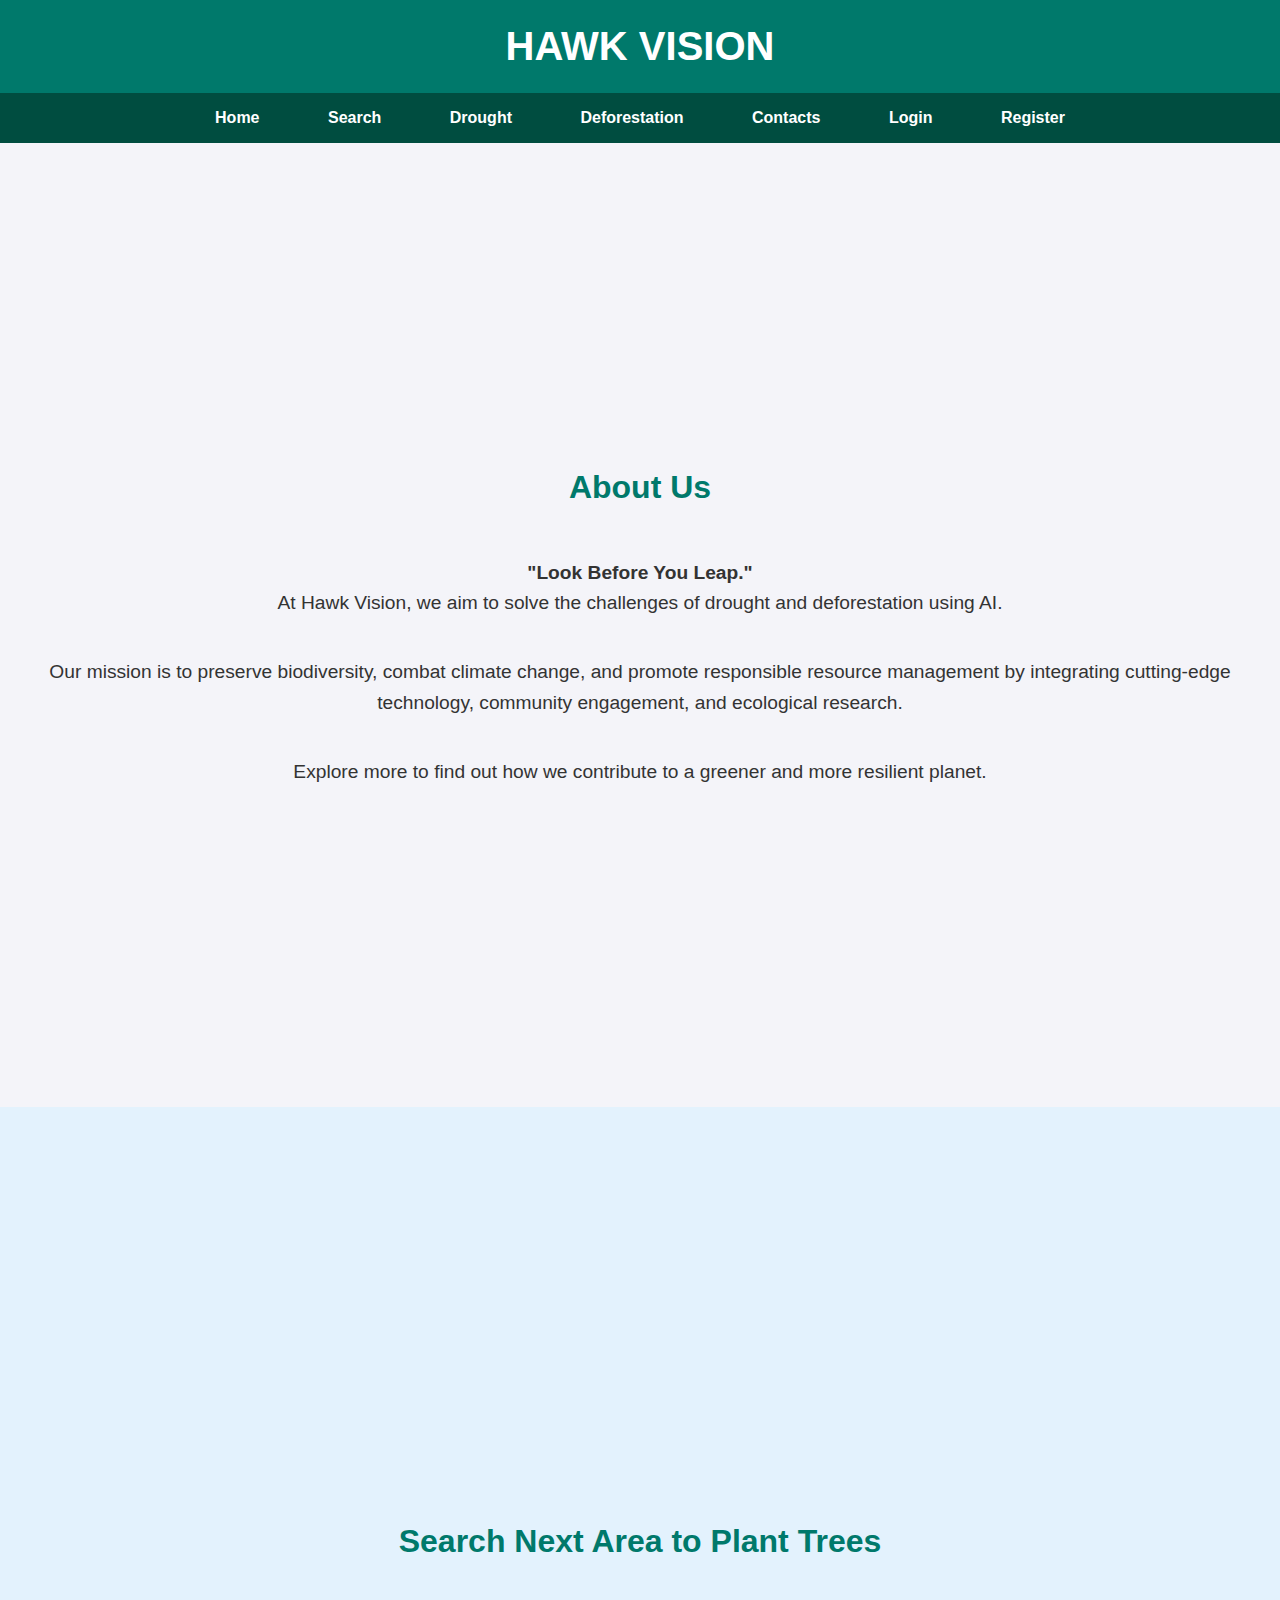
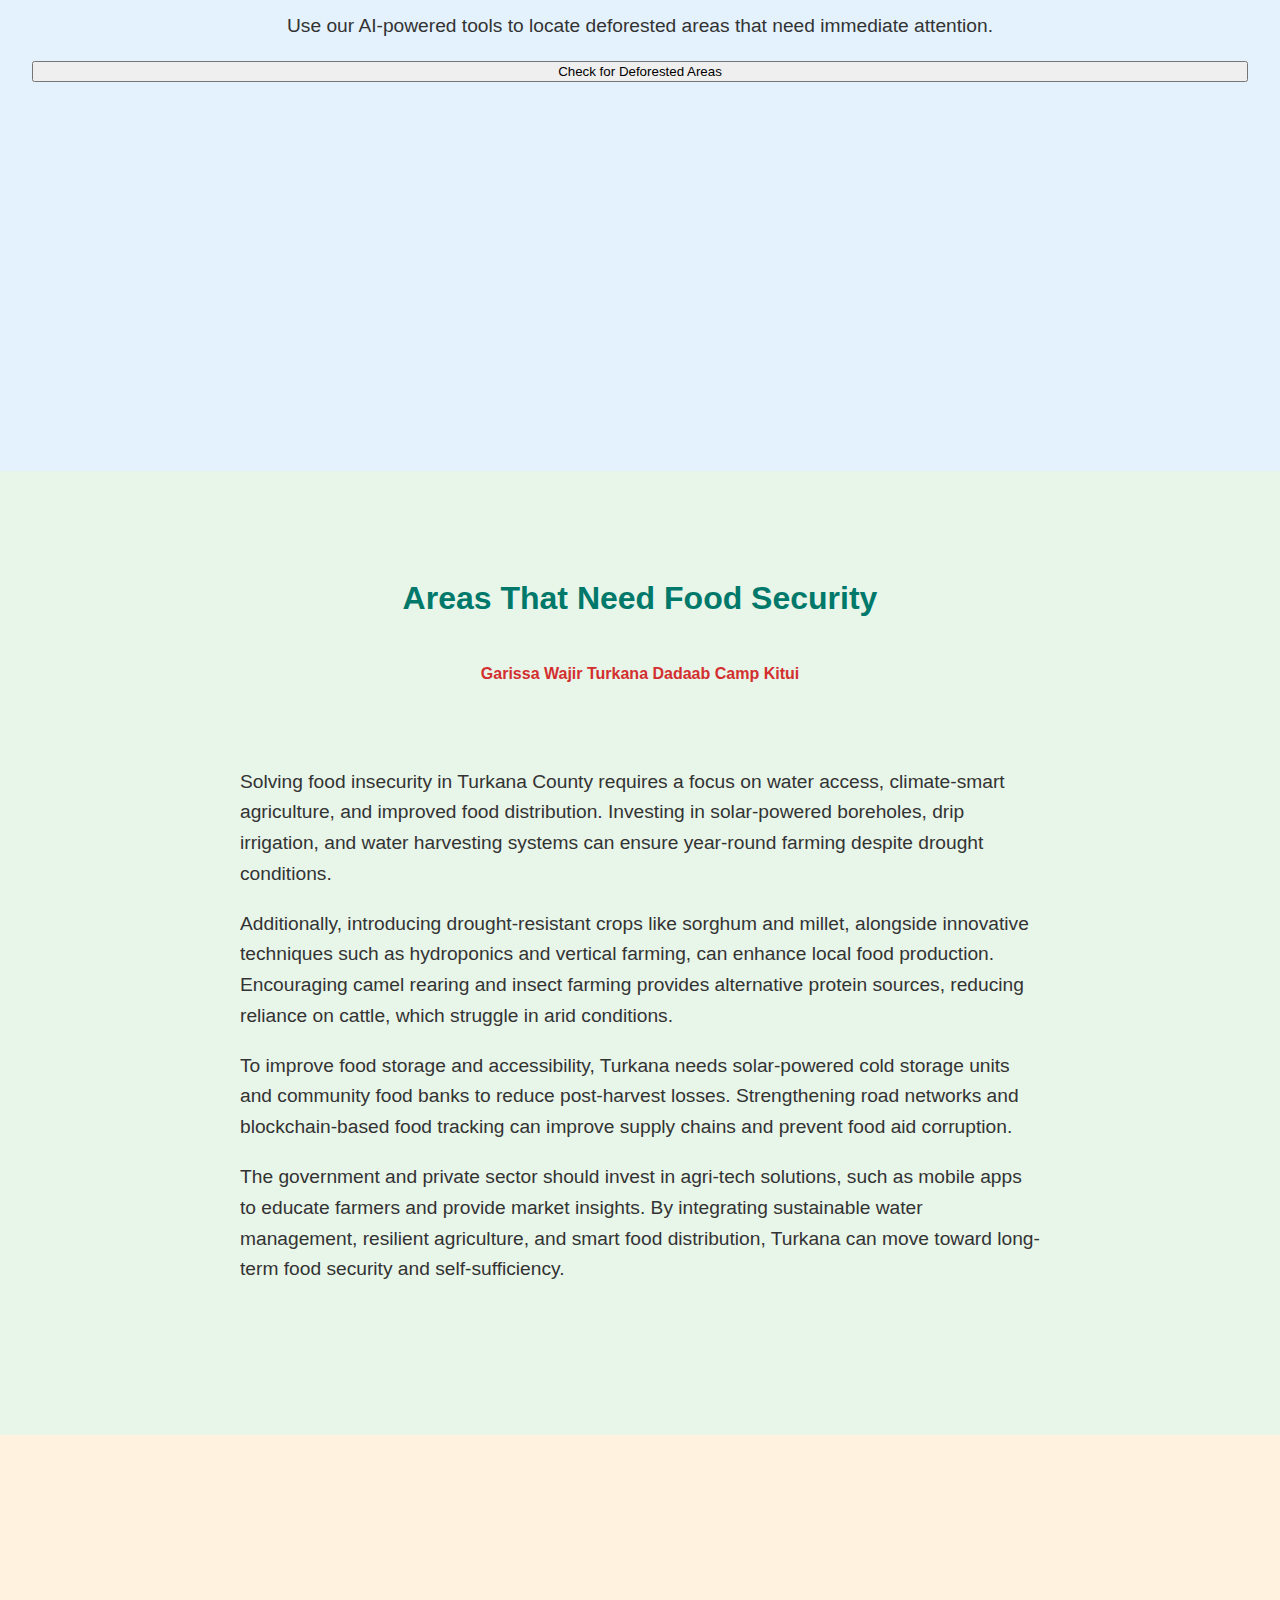
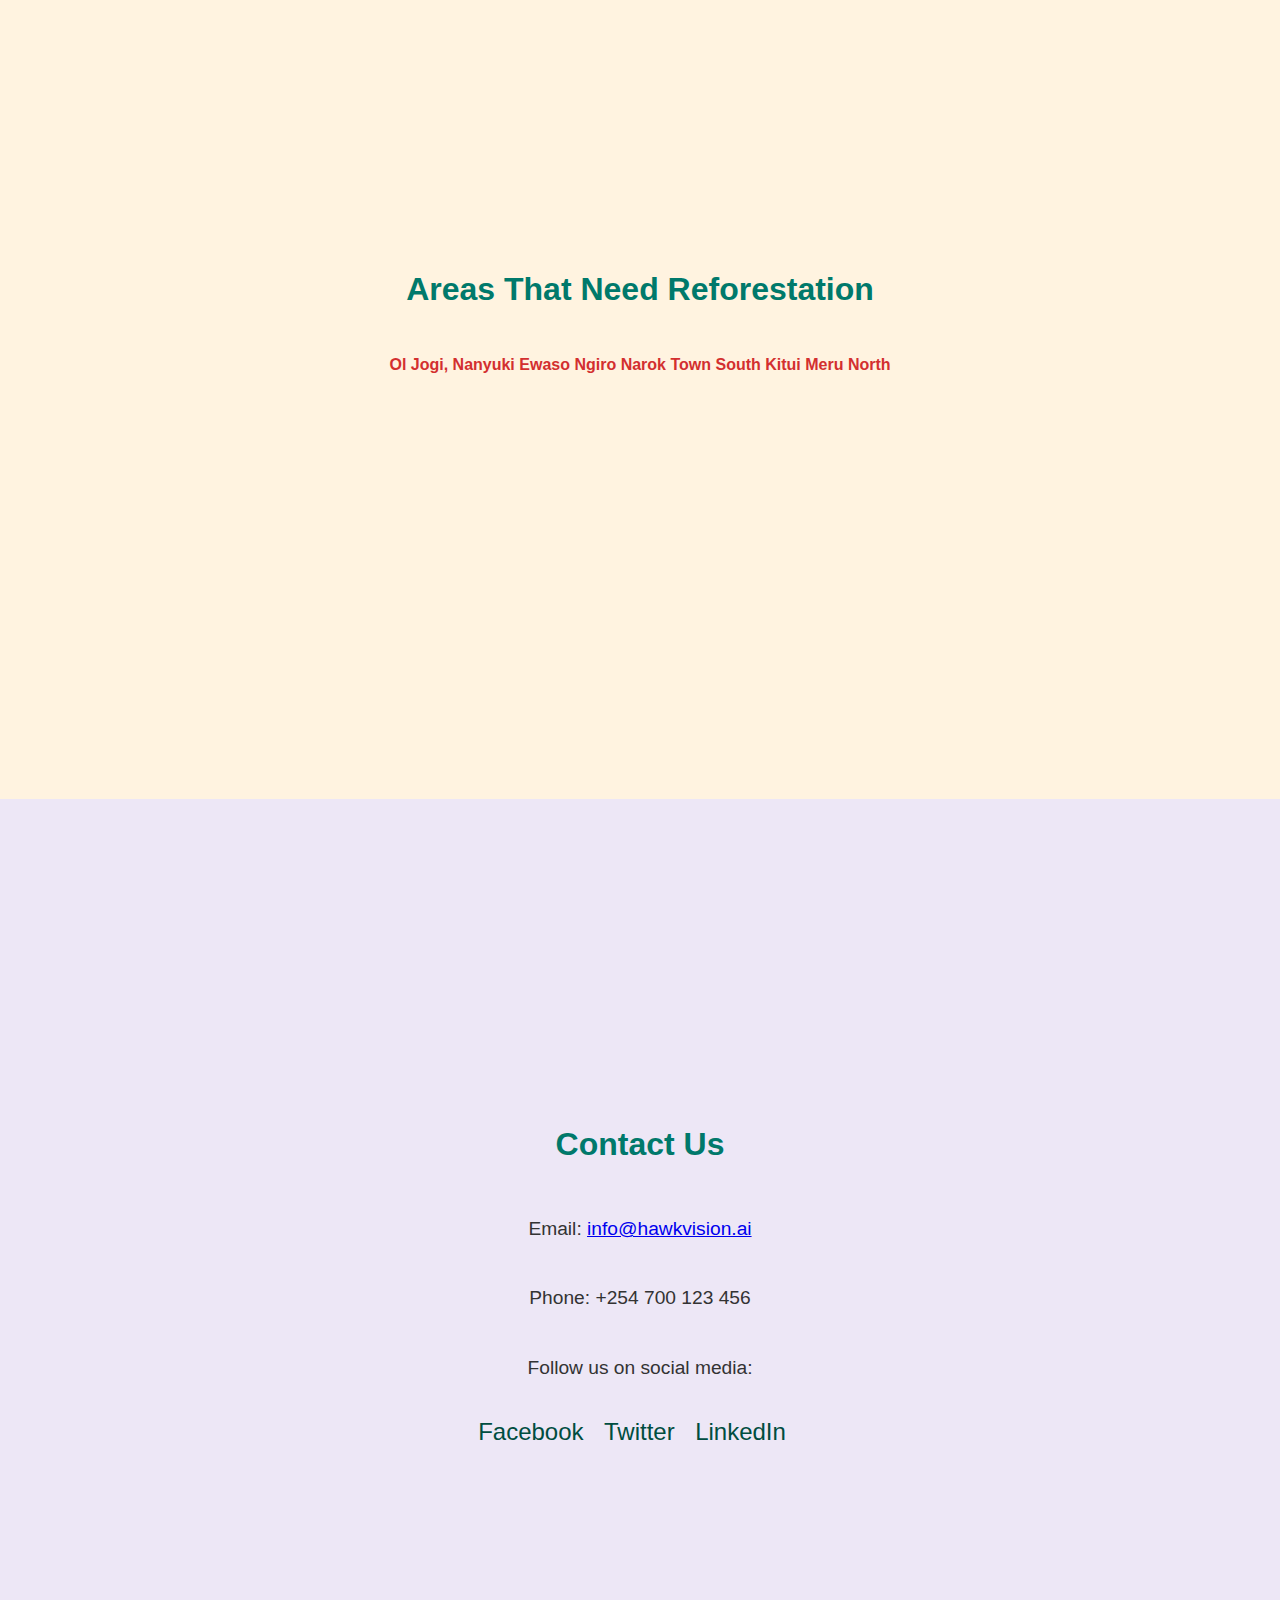
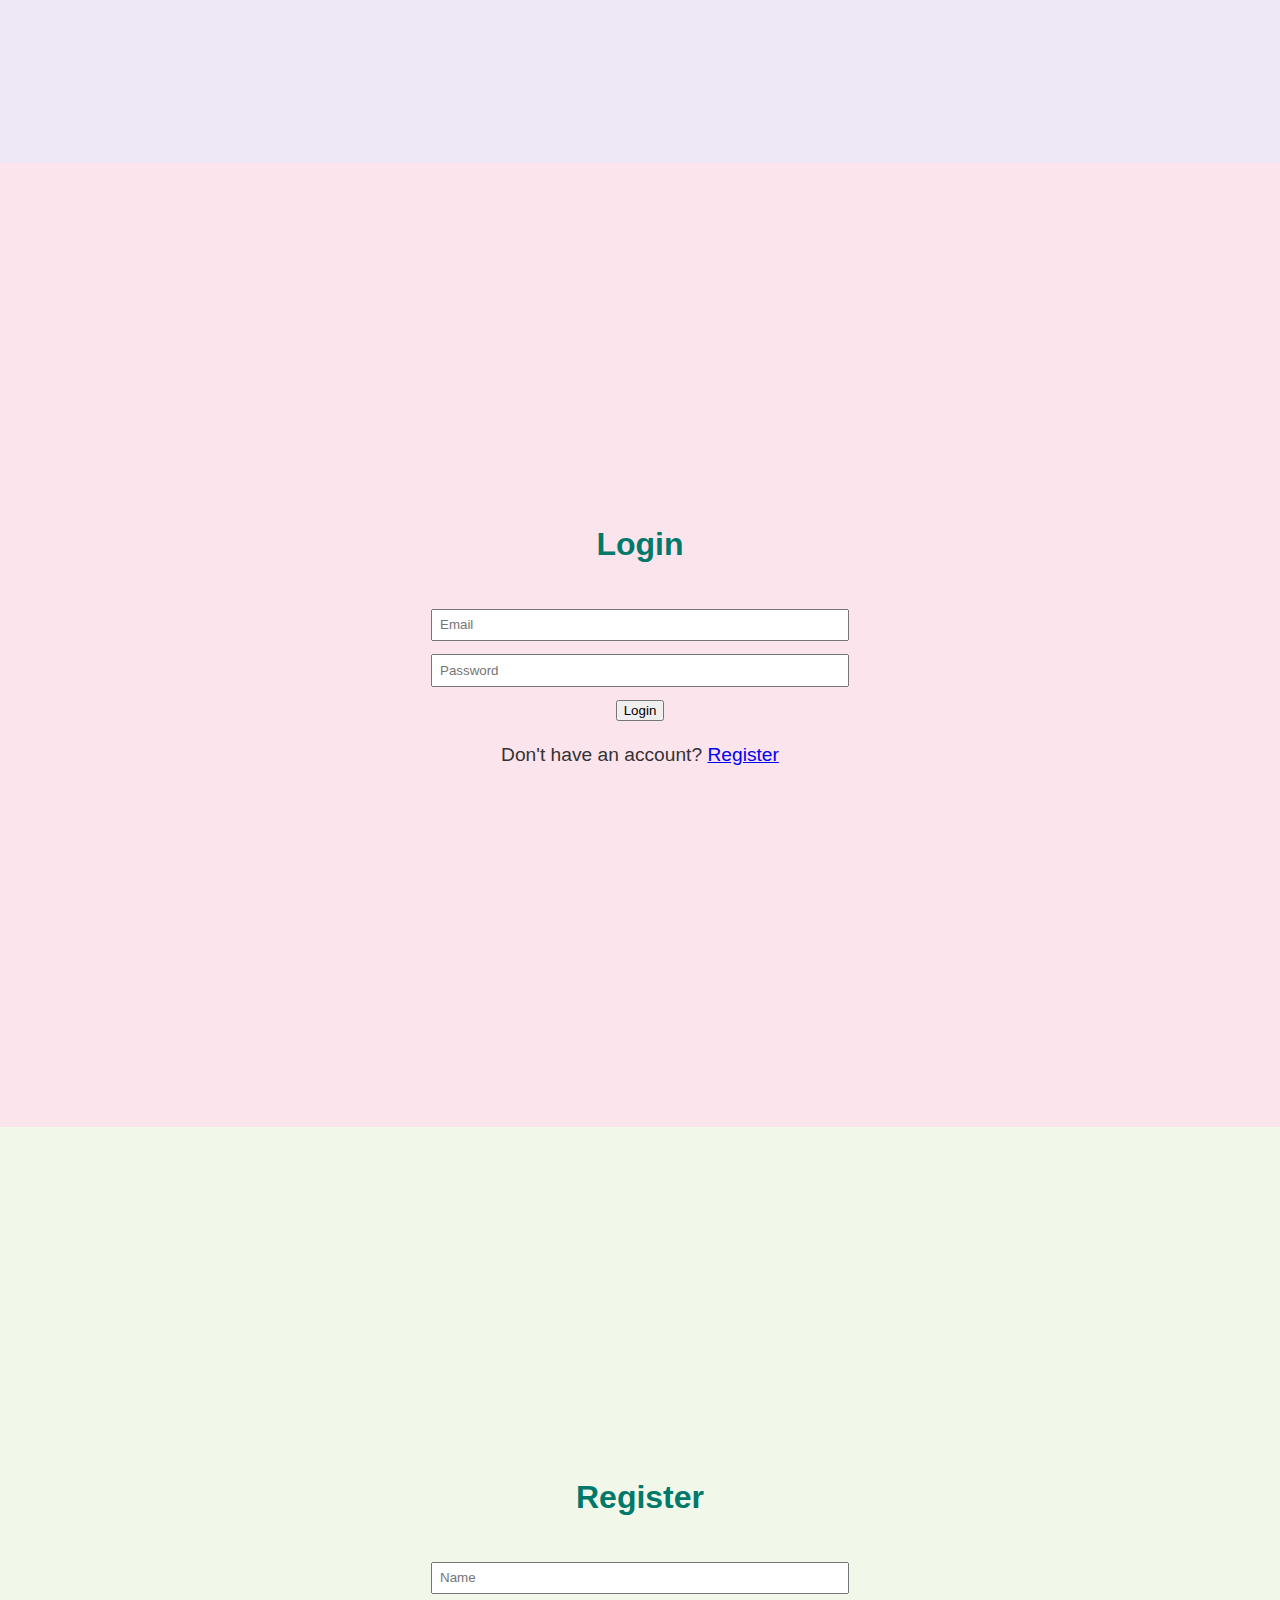
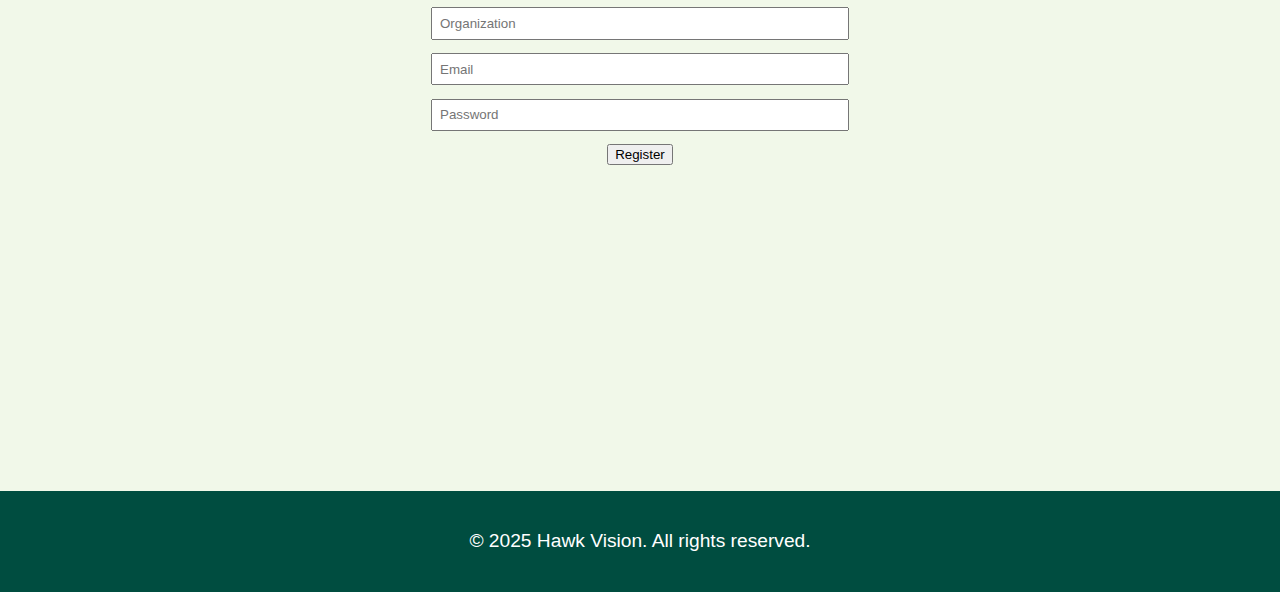
<file: index.html>
<!DOCTYPE html>
<html lang="en">
<head>
  <meta charset="UTF-8">
  <meta name="viewport" content="width=device-width, initial-scale=1.0">
  <link rel="stylesheet" href="styles.css">
  <title>Hawk Vision</title>
 
</head>
<body>
  <header>
    <h1>Hawk Vision</h1>
  </header>

  <nav>
    <a href="#home">Home</a>
    <a href="#search">Search</a>
    <a href="#drought">Drought</a>
    <a href="#deforestation">Deforestation</a>
    <a href="#contacts">Contacts</a>
    <a href="#login">Login</a>
    <a href="#register">Register</a>
  </nav>

  <main>
    <section id="home">
      <h2>About Us</h2>
      <p><strong>"Look Before You Leap."</strong><br>At Hawk Vision, we aim to solve the challenges of drought and deforestation using AI.</p>
      <p>Our mission is to preserve biodiversity, combat climate change, and promote responsible resource management by integrating cutting-edge technology, community engagement, and ecological research.</p>
      <p>Explore more to find out how we contribute to a greener and more resilient planet.</p>
    </section>

    <section id="search">
      <h2>Search Next Area to Plant Trees</h2>
      <p>Use our AI-powered tools to locate deforested areas that need immediate attention.</p>
      <button>Check for Deforested Areas</button>
    </section>

    <section id="drought">
      <h2>Areas That Need Food Security</h2>
      <div class="report-list">
        <ul>
          <li><span>Garissa</span></li>
          <li><span>Wajir</span></li>
          <li><span>Turkana</span></li>
          <li><span>Dadaab Camp</span></li>
          <li><span>Kitui</span></li>
        </ul>
      </div>
      <div class="drought-details">
        <p>Solving food insecurity in Turkana County requires a focus on water access, climate-smart agriculture, and improved food distribution. Investing in solar-powered boreholes, drip irrigation, and water harvesting systems can ensure year-round farming despite drought conditions.</p>
        <p>Additionally, introducing drought-resistant crops like sorghum and millet, alongside innovative techniques such as hydroponics and vertical farming, can enhance local food production. Encouraging camel rearing and insect farming provides alternative protein sources, reducing reliance on cattle, which struggle in arid conditions.</p>
        <p>To improve food storage and accessibility, Turkana needs solar-powered cold storage units and community food banks to reduce post-harvest losses. Strengthening road networks and blockchain-based food tracking can improve supply chains and prevent food aid corruption.</p>
        <p>The government and private sector should invest in agri-tech solutions, such as mobile apps to educate farmers and provide market insights. By integrating sustainable water management, resilient agriculture, and smart food distribution, Turkana can move toward long-term food security and self-sufficiency.</p>
      </div>
    </section>

    <section id="deforestation">
      <h2>Areas That Need Reforestation</h2>
      <div class="report-list">
        <ul>
          <li><span>Ol Jogi, Nanyuki</span></li>
          <li><span>Ewaso Ngiro</span></li>
          <li><span>Narok Town</span></li>
          <li><span>South Kitui</span></li>
          <li><span>Meru North</span></li>
        </ul>
      </div>
    </section>

    <section id="contacts">
      <h2>Contact Us</h2>
      <p>Email: <a href="mailto:info@hawkvision.ai">info@hawkvision.ai</a></p>
      <p>Phone: +254 700 123 456</p>
      <p>Follow us on social media:</p>
      <ul>
        <li><a href="#">Facebook</a></li>
        <li><a href="#">Twitter</a></li>
        <li><a href="#">LinkedIn</a></li>
      </ul>
    </section>

    <section id="login">
      <h2>Login</h2>
      <form class="register-form">
        <input type="email" placeholder="Email" required>
        <input type="password" placeholder="Password" required>
        <button type="submit">Login</button>
      </form>
      <p>Don't have an account? <a href="#register">Register</a></p>
    </section>

    <section id="register">
      <h2>Register</h2>
      <form class="register-form">
        <input type="text" placeholder="Name" required>
        <input type="text" placeholder="Organization" required>
        <input type="email" placeholder="Email" required>
        <input type="password" placeholder="Password" required>
        <button type="submit">Register</button>
      </form>
    </section>
  </main>

  <footer>
    <p>&copy; 2025 Hawk Vision. All rights reserved.</p>
  </footer>
</body>
</html>
</file>
<file: styles.css>
body {
    font-family: Arial, sans-serif;
    margin: 0;
    padding: 0;
    color: #333;
  }

  header {
    background-color: #00796b;
    color: white;
    text-align: center;
    padding: 1.5em 0;
  }

  header h1 {
    margin: 0;
    font-size: 2.5em;
    text-transform: uppercase;
  }

  nav {
    background-color: #004d40;
    overflow: hidden;
    text-align: center;
  }

  nav a {
    color: white;
    text-decoration: none;
    display: inline-block;
    padding: 1em 2em;
    font-weight: bold;
  }

  nav a:hover {
    background-color: #00695c;
  }

  main {
    min-height: 100vh;
    box-sizing: border-box;
  }

  section {
    padding: 2em;
    text-align: center;
    min-height: 100vh;
    display: flex;
    flex-direction: column;
    justify-content: center;
  }

  #home {
    background-color: #f4f4f9;
  }

  #search {
    background-color: #e3f2fd;
  }

  #drought {
    background-color: #e8f5e9;
  }

  #deforestation {
    background-color: #fff3e0;
  }

  #contacts {
    background-color: #ede7f6;
  }

  #login {
    background-color: #fce4ec;
  }

  #register {
    background-color: #f1f8e9;
  }

  h2 {
    color: #00796b;
    font-size: 2em;
    margin-bottom: 1em;
  }

  p {
    font-size: 1.2em;
    line-height: 1.6em;
  }

  footer {
    background-color: #004d40;
    color: white;
    text-align: center;
    padding: 1em 0;
  }

  .report-list ul {
    list-style: none;
    padding: 0;
  }

  .report-list li {
    margin: 0.5em 0;
  }

  .report-list li span {
    font-weight: bold;
    color: #d32f2f;
  }

  .register-form input {
    display: block;
    margin: 1em auto;
    padding: 0.5em;
    width: 80%;
    max-width: 400px;
  }

  ul {
    list-style: none;
    padding: 0;
  }

  ul li {
    display: inline;
    margin-right: 1em;
  }

  ul li a {
    text-decoration: none;
    color: #004d40;
    font-size: 1.5em;
  }

  ul li a:hover {
    text-decoration: underline;
  }

  .drought-details {
    text-align: left;
    margin: 2em auto;
    padding: 1em;
    background: #e8f5e9;
    border-radius: 8px;
    max-width: 800px;
    line-height: 1.6em;
  }
</file>
